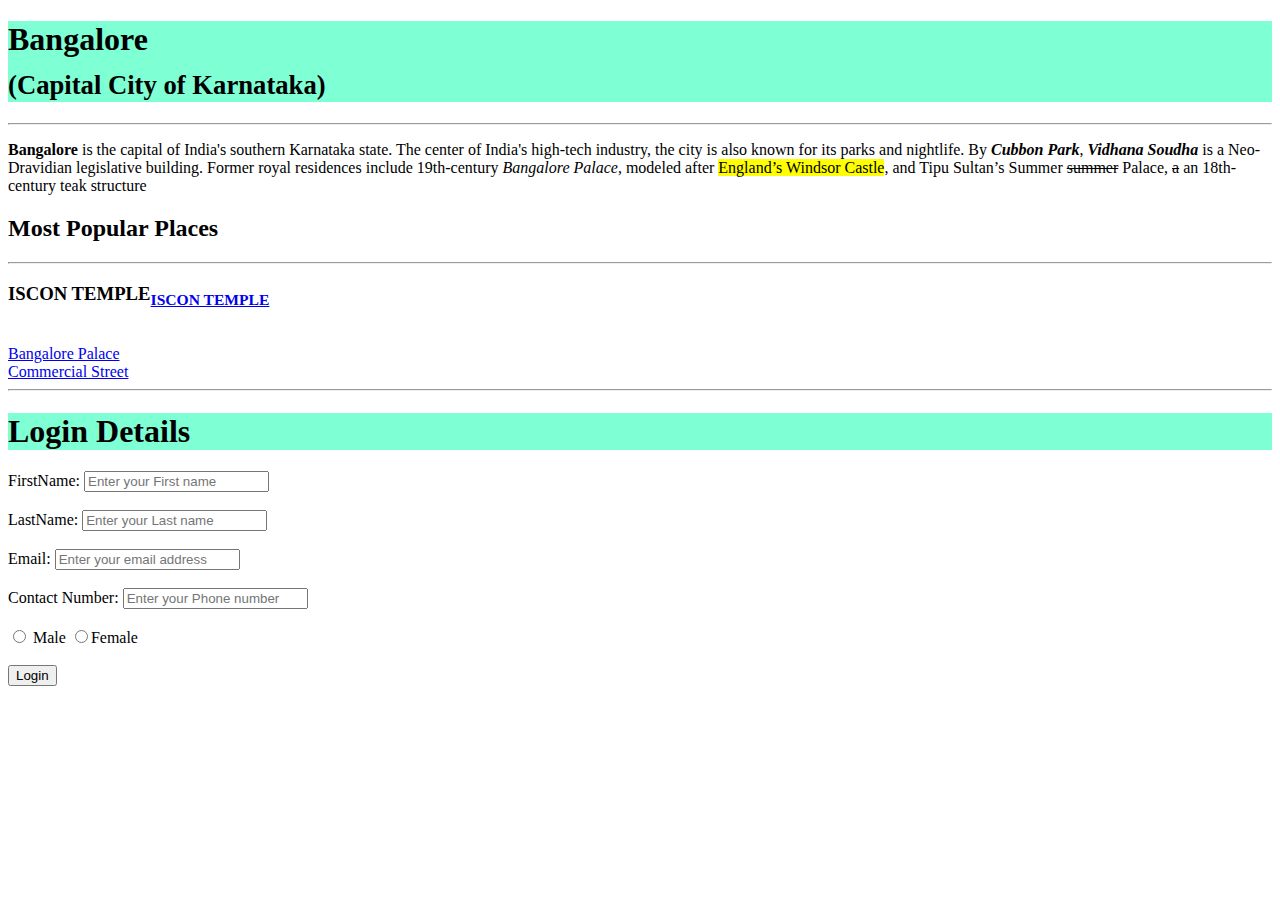
<file: Index.Html>
<!DOCTYPE html>
<html lang="en">
<head>
    <meta charset="UTF-8">
    <meta name="viewport" content="width=device-width, initial-scale=1.0">
    <title>Visuals of Bangalore</title>
    <style>
        h1 {
            background-color: aquamarine;
        }
    </style>
</head>
<body>
    <h1> Bangalore <br>
    <sub>(Capital City of Karnataka)</sub> </h1> <hr>

    <p><strong> Bangalore </strong> is the capital of India's southern Karnataka state. 
        The center of India's high-tech industry, 
        the city is also known for its parks and nightlife. 
        By <b><i>Cubbon Park</i></b>, <b><i>Vidhana Soudha</i></b> is a Neo-Dravidian legislative building. 
        Former royal residences include 19th-century <i>Bangalore Palace</i>, modeled after <mark>England’s Windsor Castle</mark>, 
        and Tipu Sultan’s Summer <strike>summer</strike> Palace, <del>a</del> an 18th-century teak structure</p>

    <h2> Most Popular Places</h2> <hr>
    <H3>ISCON TEMPLE<sub><a href="https://www.iskconbangalore.org/">ISCON TEMPLE</a> </sub></H3><br>
    <a href="https://en.wikipedia.org/wiki/Bengaluru_Palace">Bangalore Palace</a> <br>
    <a href="https://www.tripadvisor.in/Attraction_Review-g297628-d8124216-Reviews-Commercial_Street-Bengaluru_Bangalore_District_Karnataka.html">Commercial Street</a> <hr>
    <h1>Login Details</h1>
    <form>
        FirstName: <input type="text" placeholder="Enter your First name"> <br><br>
        LastName: <input type="text" placeholder="Enter your Last name"> <br><br>
        Email: <input type="email" placeholder="Enter your email address"> <br><br>
        Contact Number: <input type="number" placeholder="Enter your Phone number"> <br><br>
        <input type="radio" name="gender" value="Male"> Male <input type="radio" name="gender" value="female">Female <br><br>
        <Button>Login</Button>
    </form>
</body>
</html>
</file>
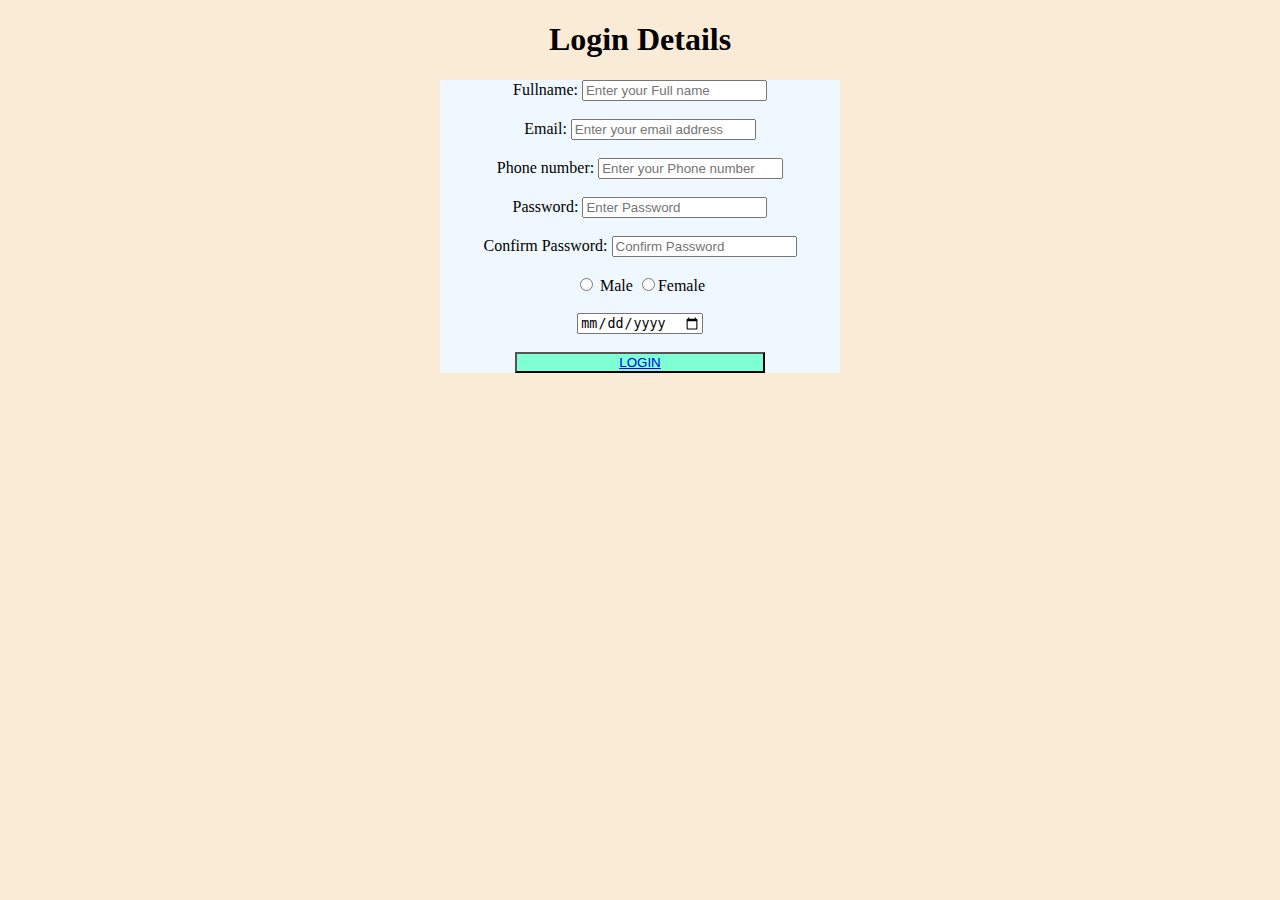
<file: Registration.html>
<!DOCTYPE html>
<html lang="en">
<head>
    <meta charset="UTF-8">
    <meta name="viewport" content="width=device-width, initial-scale=1.0">
    <title>Registration Page</title>
    <style>
        h1{
            text-align: center;
        }
        body{
            background-color: antiquewhite;
        }
        form{
            text-align: center;
            background-color: aliceblue;
            width: 400px;
            margin: auto;
        }
        button{
            background-color: aquamarine;
            width: 250px;
        }
        button :hover{
            background-color: blue;
            color: aliceblue;
        }
    </style>
</head>
<body>
    <h1>Login Details</h1>
    <form>
        Fullname: <input type="text" placeholder="Enter your Full name"> <br><br>
        Email: <input type="email" placeholder="Enter your email address"> <br><br>
        Phone number: <input type="number" placeholder="Enter your Phone number"> <br><br>
        Password: <input type="password" placeholder="Enter Password"> <br><br>
        Confirm Password: <input type="password" placeholder="Confirm Password"> <br><br>
        <input type="radio" name="gender" value="Male"> Male <input type="radio" name="gender" value="female">Female <br><br>
        <input type="date" name="dob"> <br><br>
        <button type="submit"><a href="Login.html"> LOGIN </a></button>

        

</body>
</html>
</file>
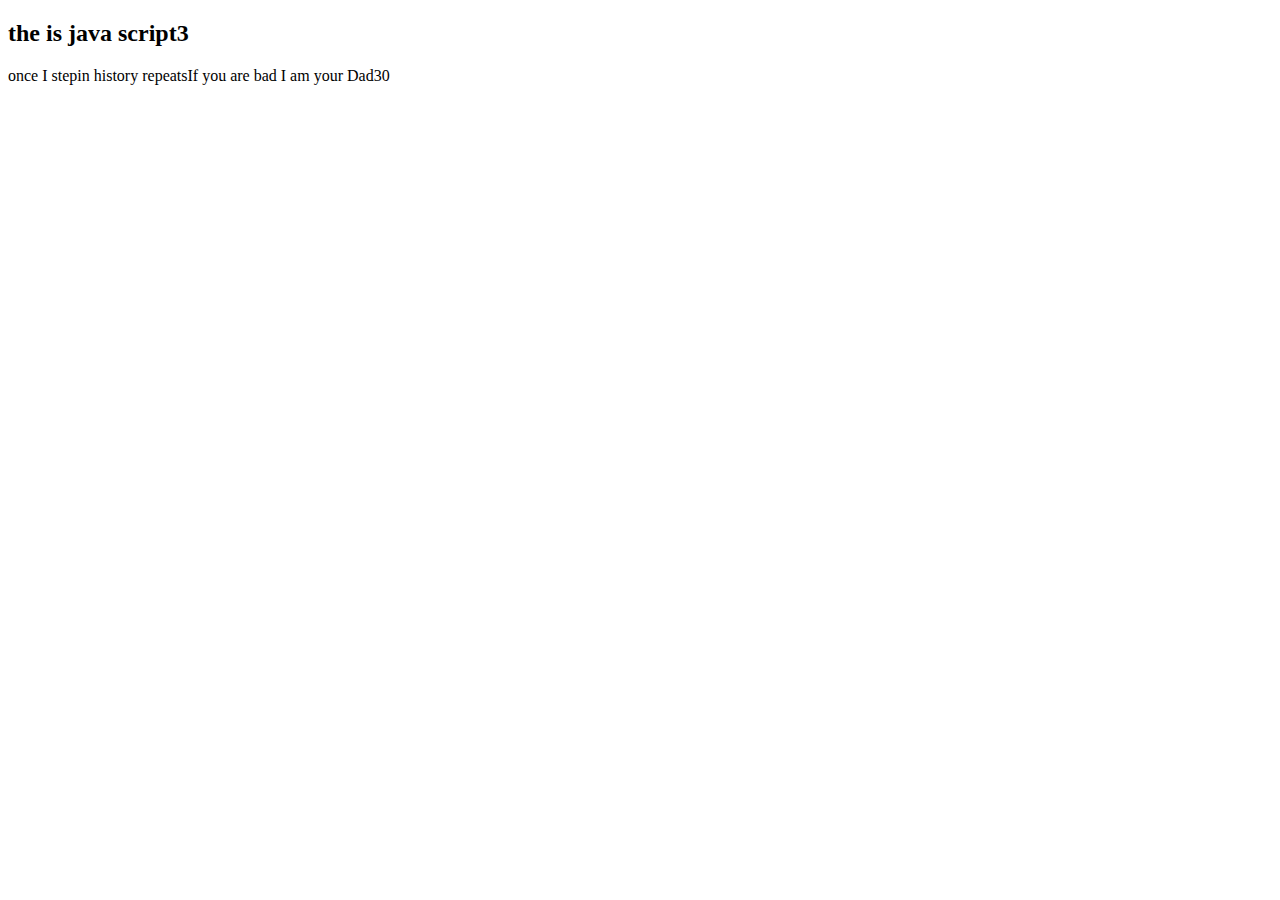
<file: Table.html/doc.html>
<!DOCTYPE html>
<html lang="en">
<head>
    <meta charset="UTF-8">
    <meta name="viewport" content="width=device-width, initial-scale=1.0">
    <title>Document</title>
</head>
<body>
    <h2>the is java script3</h2>
    <script src="doc.js"></script>
</body>
</html>
</file>
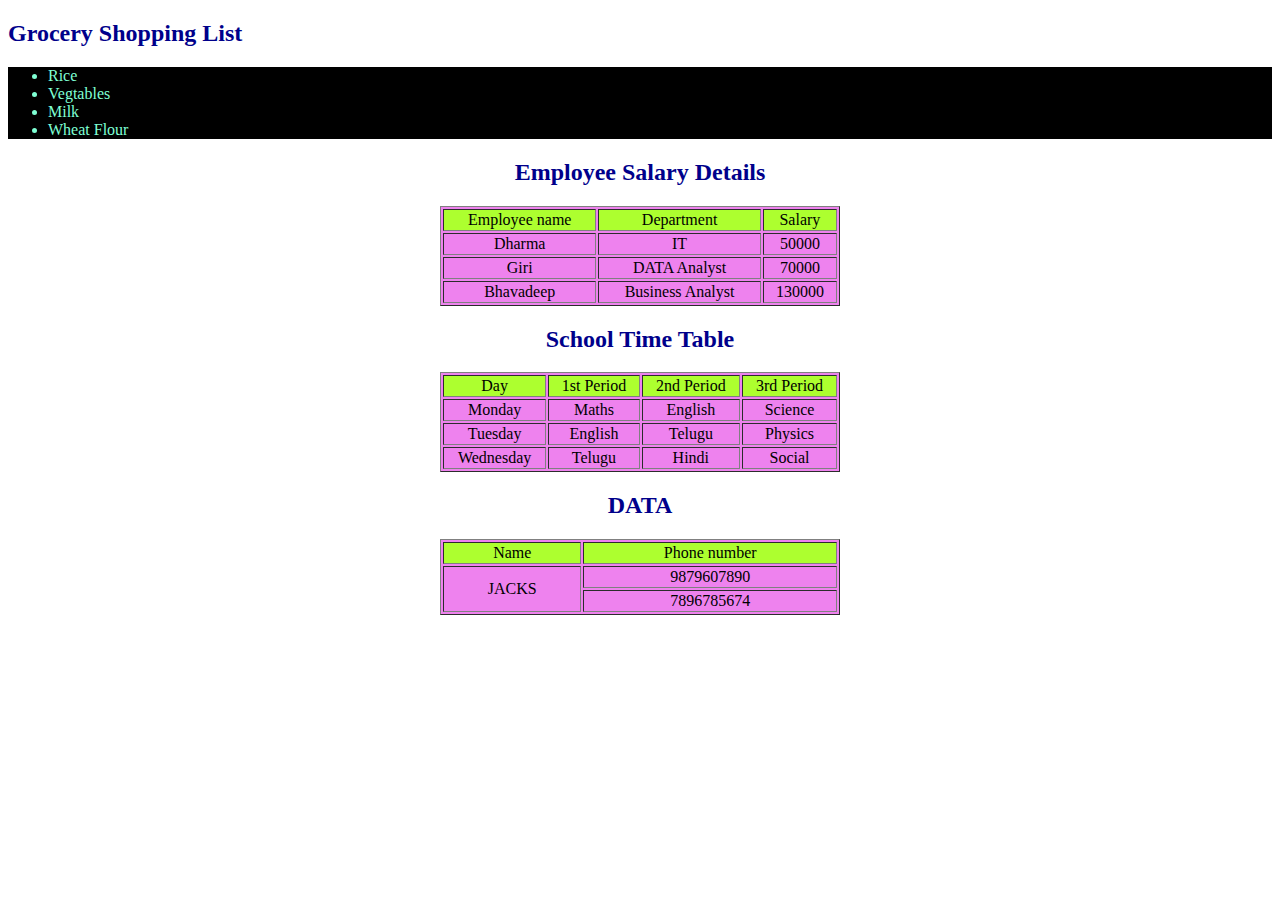
<file: Table.html/table.html>
<!DOCTYPE html>
<html lang="en">
<head>
    <meta charset="UTF-8">
    <meta name="viewport" content="width=device-width, initial-scale=1.0">
    <title>Document</title>
    <style>
        h2{
            color: darkblue;
            text-align: center;
        }
        ul{
            color: aquamarine;
            background-color: black;
        }
        table{
            
            text-align: center;
            background-color: violet;
            width: 400px;
            margin: auto;
        }
        
    </style>
</head>
<body>
    <h2 style="text-align: left;"> Grocery Shopping List </h2>
    <ul>
        <li>Rice</li>
        <li>Vegtables</li>
        <li>Milk</li>
        <li>Wheat Flour</li>
    </ul>

    <h2>Employee Salary Details</h2>
    <table border="1">
        <tr style="background-color: greenyellow;">
            <td>Employee name</td>
            <td>Department</td>
            <td>Salary</td>
        </tr>
        <tr>
            <td>Dharma</td>
            <td>IT</td>
            <td>50000</td>
        </tr>
        <tr>
            <td>Giri</td>
            <td>DATA Analyst</td>
            <td>70000</td>
        </tr>
        <tr>
            <td>Bhavadeep</td>
            <td>Business Analyst</td>
            <td>130000</td>
        </tr>
    </table>
    <h2>School Time Table</h2>
    <table border="1">
        <tr style="background-color: greenyellow;">
            <td>Day</td>
            <td>1st Period</td>
            <td>2nd Period</td>
            <td>3rd Period</td>
        </tr>
        <tr>
            <td>Monday</td>
            <td>Maths</td>
            <td>English</td>
            <td>Science</td>
        </tr>
        <tr>
            <td>Tuesday</td>
            <td>English</td>
            <td>Telugu</td>
            <td>Physics</td>
        </tr>
        <tr>
            <td>Wednesday</td>
            <td>Telugu</td>
            <td>Hindi</td>
            <td>Social</td>
        </tr>
    </table>
    <h2>DATA</h2>
    <table border="1">
        <tr style="background-color: greenyellow;">
            <td> Name</td>
            <td>Phone number</td>
        </tr>
        <tr>
            <td rowspan="2">JACKS</td>
            <td>9879607890</td>
        </tr>
        <tr>
            <td>7896785674</td>
        </tr>
    </table>
</body>
</html>
</file>
